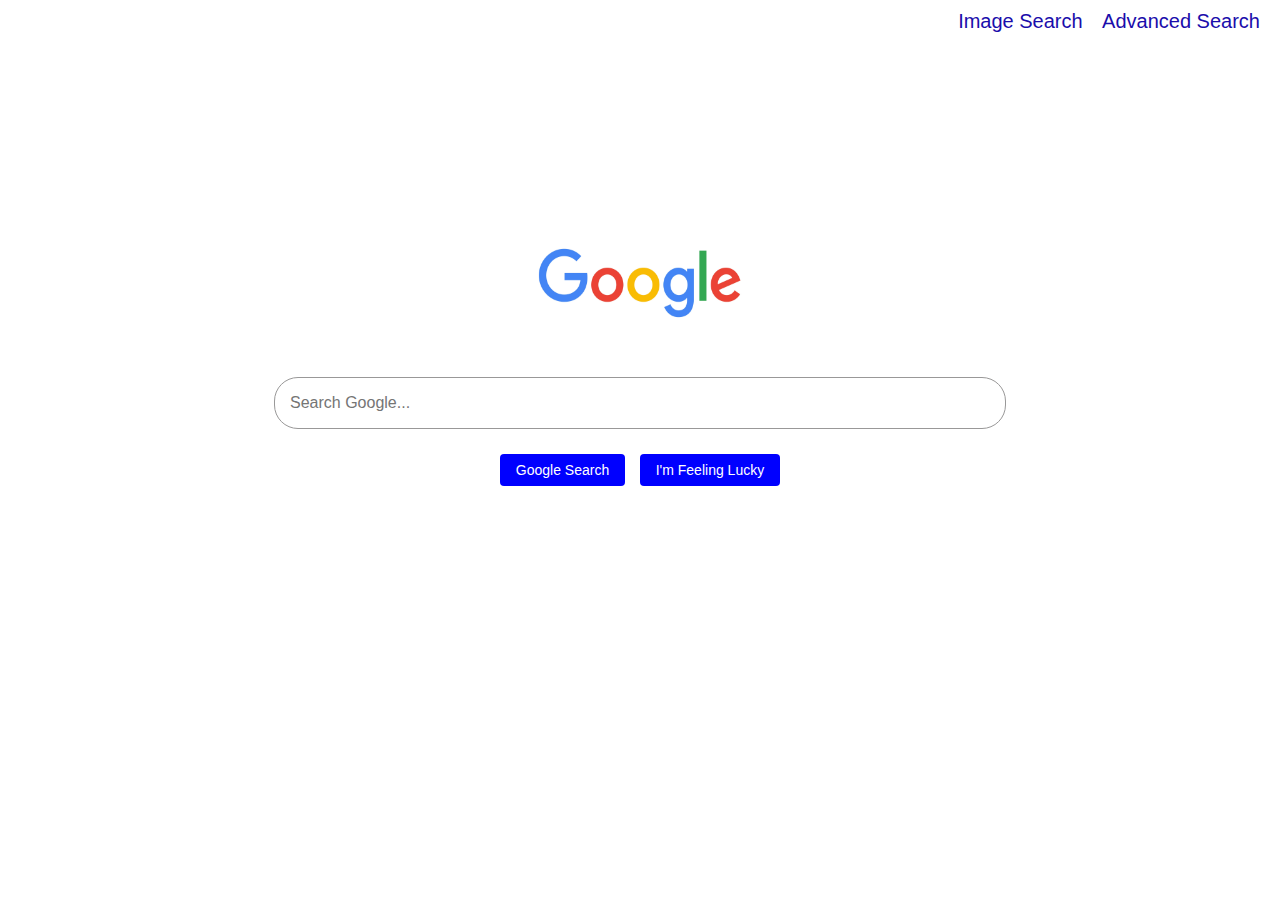
<file: index.html>
<!DOCTYPE html>
<html lang="en">
<head>
  <meta charset="UTF-8">
  <title>Google Search</title>
  <link rel="stylesheet" href="style.css">
</head>
<body>
  <div class="top-right-links">
    <a href="image.html">Image Search</a>
    <a href="advanced.html">Advanced Search</a>
  </div>

  <div class="center-container">
    <img class="google" src="google.webp" alt="google_icon">
    <form action="https://www.google.com/search">
      <input class="search-input" type="text" name="q" placeholder="Search Google...">
      <div class="buttons">
        <input type="submit" value="Google Search">
        <input type="submit" name="btnI" value="I'm Feeling Lucky">
      </div>
    </form>
  </div>
</body>
</html>
</file>
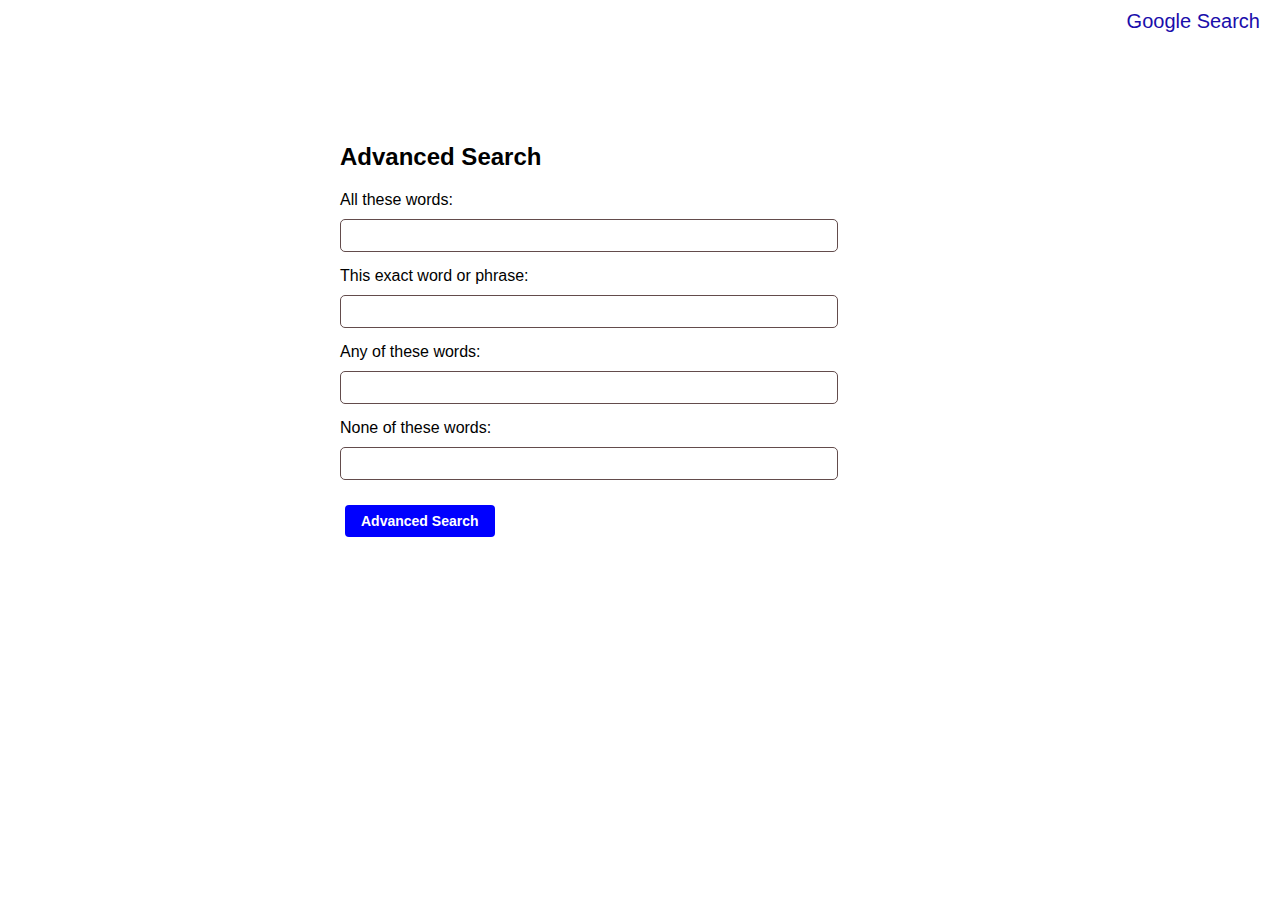
<file: advance.html>
<!DOCTYPE html>
<html lang="en">
<head>
  <meta charset="UTF-8">
  <title>Advanced Search</title>
  <link rel="stylesheet" href="style.css">
</head>
<body>
  <div class="top-right-links">
    <a href="index.html">Google Search</a>
  </div>

  <div class="advanced-container">
    <h2>Advanced Search</h2>

    <form action="https://www.google.com/search" method="GET">
      <div class="form-group">
        <label>All these words:</label>
        <input type="text" name="as_q">
      </div>

      <div class="form-group">
        <label>This exact word or phrase:</label>
        <input type="text" name="as_epq">
      </div>

      <div class="form-group">
        <label>Any of these words:</label>
        <input type="text" name="as_oq">
      </div>

      <div class="form-group">
        <label>None of these words:</label>
        <input type="text" name="as_eq">
      </div>

      <div class="buttons">
        <input type="submit" class="blue-button" value="Advanced Search">
      </div>
    </form>
  </div>
</body>
</html>
</file>
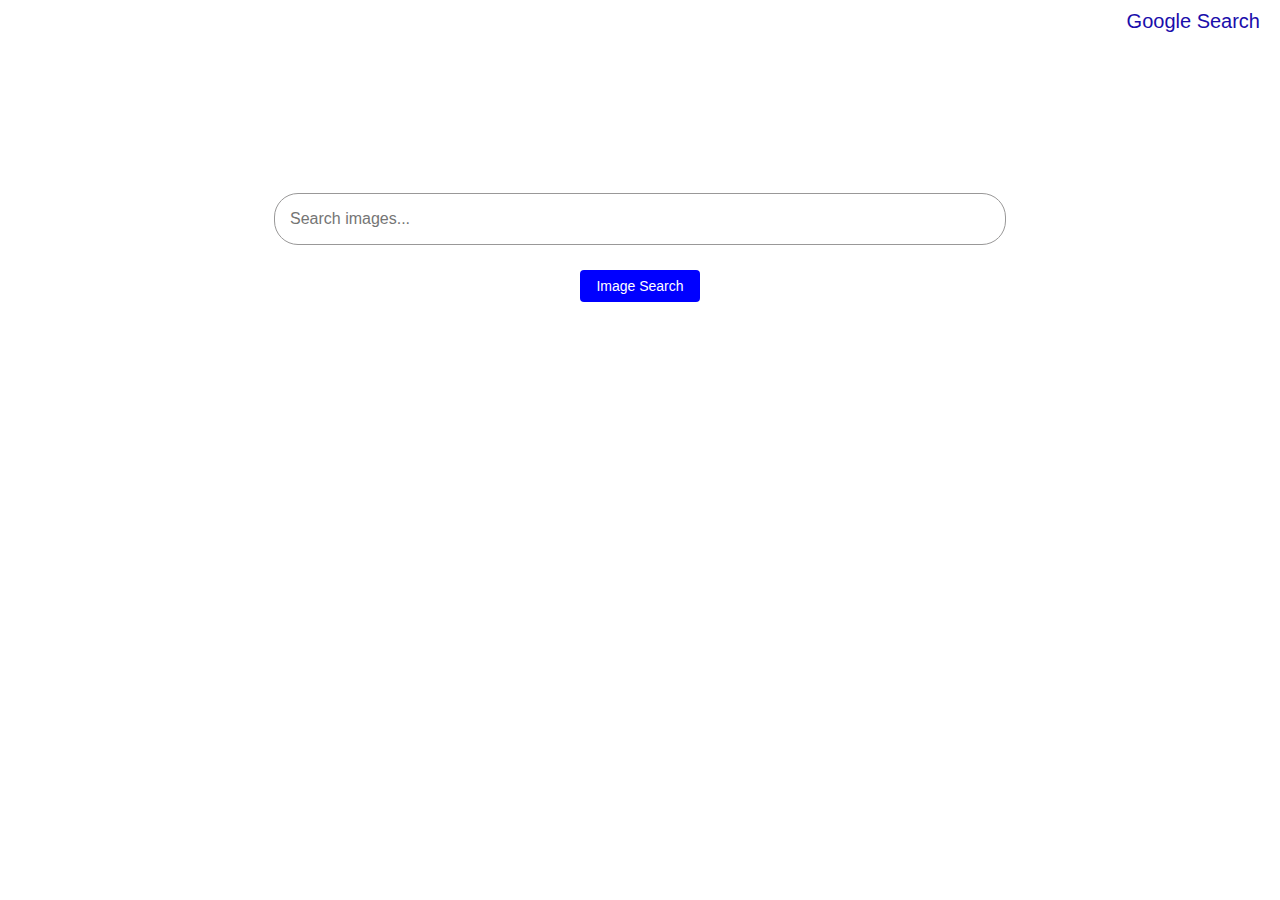
<file: image.html>
<!DOCTYPE html>
<html lang="en">
<head>
  <meta charset="UTF-8">
  <title>Image Search</title>
  <link rel="stylesheet" href="style.css">
</head>
<body>
  <div class="top-right-links">
    <a href="index.html">Google Search</a>
  </div>

  <div class="center-container">
    <form action="https://www.google.com/search">
      <input class="search-input" type="text" name="q" placeholder="Search images...">
      <input type="hidden" name="tbm" value="isch">
      <div class="buttons">
        <input type="submit" value="Image Search">
      </div>
    </form>
  </div>
</body>
</html>
</file>
<file: style.css>
body {
  font-family: Arial, sans-serif;
  text-align: center;
  margin: 0;
  padding: 0;
}

.top-right-links {
  text-align: right;
  padding: 10px 20px;
}

.google{
  width:300px;
  height:180px;
}

div .top-right-links a{
  color:white;
}

.top-right-links a {
  margin-left: 15px;
  text-decoration: none;
  color: #1a0dab;
  font-size: 20px;
}

.center-container {
  margin-top: 150px;
}

.search-input {
  width: 700px;
  height:30px;
  padding: 10px 15px;
  font-size: 16px;
  border: 1px solid #999898;
  border-radius: 24px;
  outline: none;
}

.buttons {
  margin-top: 20px;
  border-radius:10px;
}

.buttons input[type="submit"] {
  padding: 8px 16px;
  margin: 5px;
  font-size: 14px;
  border: none;
  border-radius: 4px;
  background-color: blue;
  color:rgb(255, 255, 255);
  cursor: pointer;
}

.buttons input[type="submit"]:hover {
  border: 1px solid #c6c6c6;
}

.advanced-container {
  text-align: left;
  margin: 100px auto;
  width: 600px;
}

.form-group {
  margin-bottom: 15px;
}

.form-group label {
  display: block;
  margin-bottom: 10px;
}

.form-group input[type="text"] {
  width: 80%;
  padding: 8px;
  border: 1px solid #634c4c;
  border-radius: 5px;
}

.blue-button {
  background-color: #4d90fe;
  color: white;
  font-weight: bold;
}
</file>
